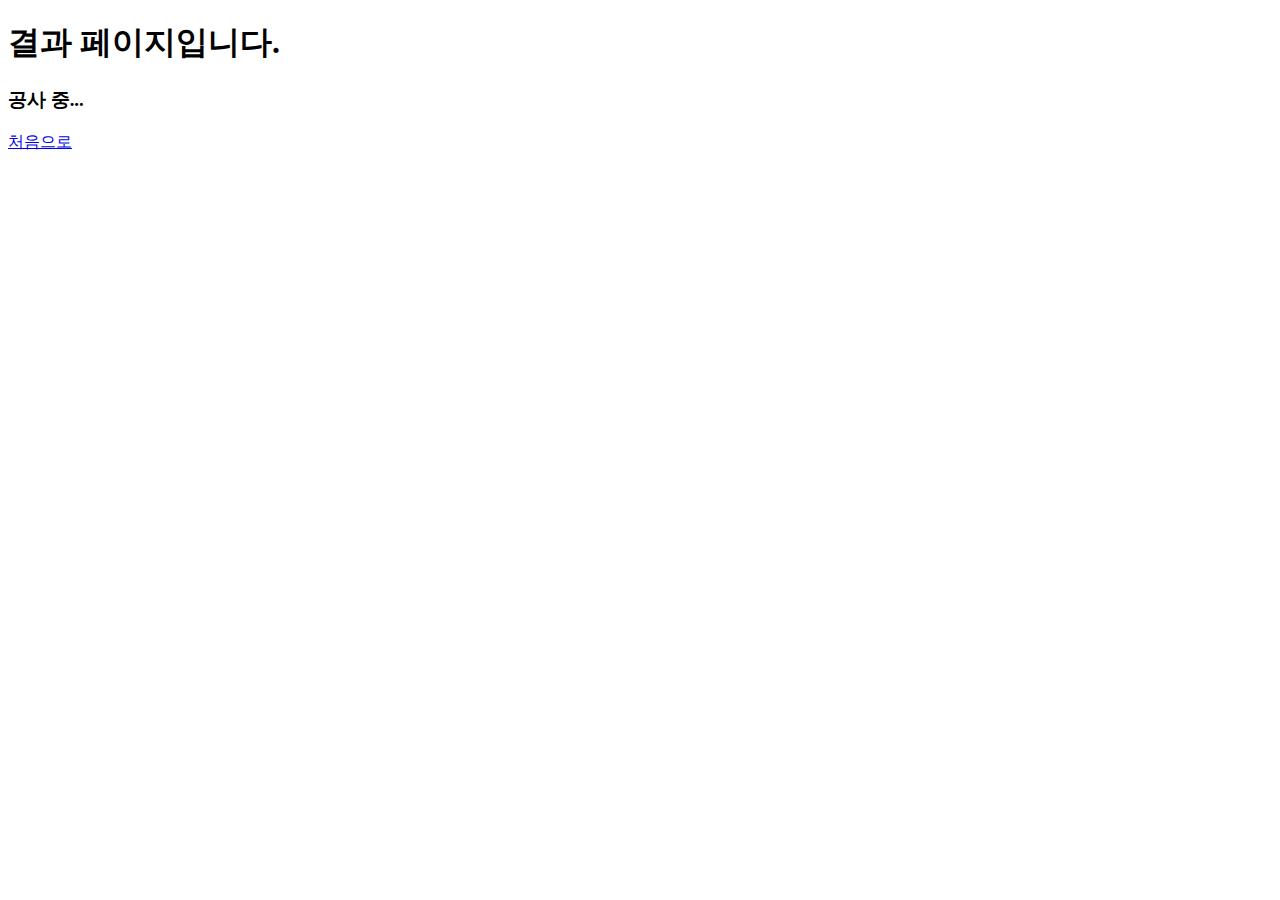
<file: lecture.html>
<!DOCTYPE html>
<html lang="kr">
<head>
  <meta charset="UTF-8">
  <meta name="viewport" content="width=device-width, initial-scale=1.0">
  <title>Document</title>
</head>
<body>
  
  <h1>결과 페이지입니다.</h1>
  <h3>공사 중...</h3>
  <a href="index.html">처음으로</a>
</body>
</html>
</file>
